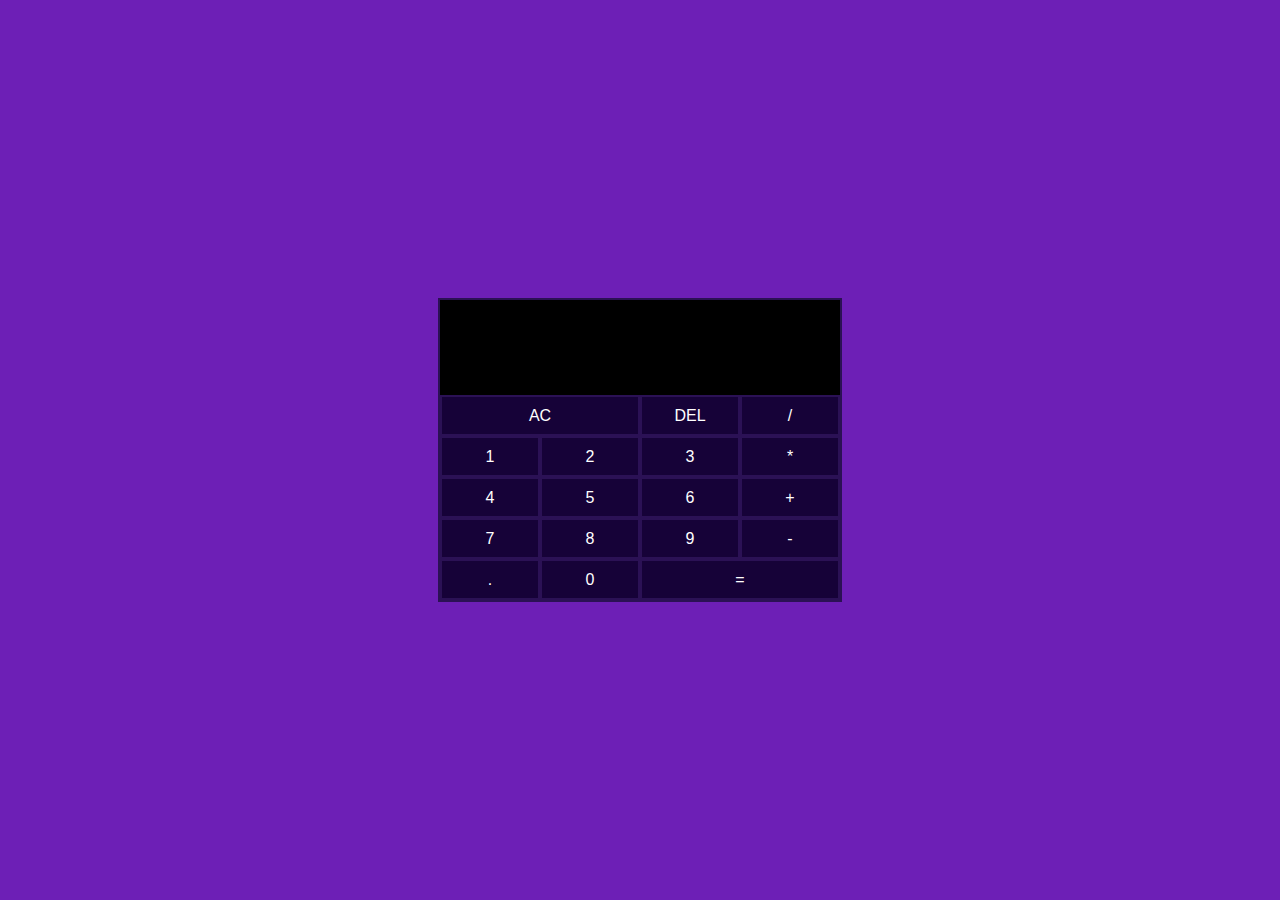
<file: index.html>
<!DOCTYPE html>
<html lang="en">
<head>
    <meta charset="UTF-8">
    <meta http-equiv="X-UA-Compatible" content="IE=edge">
    <meta name="viewport" content="width=device-width, initial-scale=1.0">
    <link rel="stylesheet" href="style.css">
    <title>Calculator</title>
</head>
<body>
    <main class="calculator">
        <div class="screen ">
            <p class="screen-number" id ="screen_number_first"></p>
            <p class="screen-operator" id ="screen_operator"></p>
            <p class="screen-number" id ="screen_number_second"></p>
            <p class="screen-number" id ="screen_summary"></p>
        </div>
        <div class="keyboard">
                <button class="key beginning">AC</button>
                <button class="key">DEL</button>
                <button class="key operator">/</button>
                <button class="key">1</button>
                <button class="key">2</button>
                <button class="key">3</button>
                <button class="key operator">*</button>
                <button class="key">4</button>
                <button class="key">5</button>
                <button class="key">6</button>
                <button class="key operator">+</button>
                <button class="key">7</button>
                <button class="key">8</button>
                <button class="key">9</button>
                <button class="key operator">-</button>
                <button class="key operator">.</button>
                <button class="key">0</button>
                <button class="key operator equal">=</button>        
        </div>
    </main>
    <script src="index.js"></script>
</body>
</html>
</file>
<file: style.css>
* {
    margin: 0;
    padding: 0;
}

body{
    display: flex;
    justify-content: center;
    align-items: center;
    width: 100vw;
    height: 100vh;
    background-color: rgb(109, 31, 182);
}

.calculator{
    display: flex;
    flex-direction: column;
    width: 400px;
    height: 300px;
    background-color: rgb(126, 228, 126);
    border: 2px solid rgb(43, 17, 85);
}

.screen{    
    background-color: rgb(0, 0, 0);
    color: white;
    text-align: right;
    padding: 10px;
    font-size: 25px;
    height: 75px;
}

.key{
    color: white;
    border: 2px solid rgb(43, 17, 85);
    background-color: rgb(22, 2, 56);
    font-size: medium;
    transition: 0.3s;
    cursor: pointer;
}
.key:hover{
   background-color: rgb(99, 89, 231);
   color: black;
}
.beginning,.equal{
    grid-column: span 2;
}
.keyboard{
    display: grid;
    flex: 3;
    grid-template-columns: repeat(4,1fr);
    grid-template-rows: repeat(5,1fr); 
    background-color: black;
    height: 150px;  
}
.screen-number,.screen-operator{
    transition: 0.3s;
}
</file>
